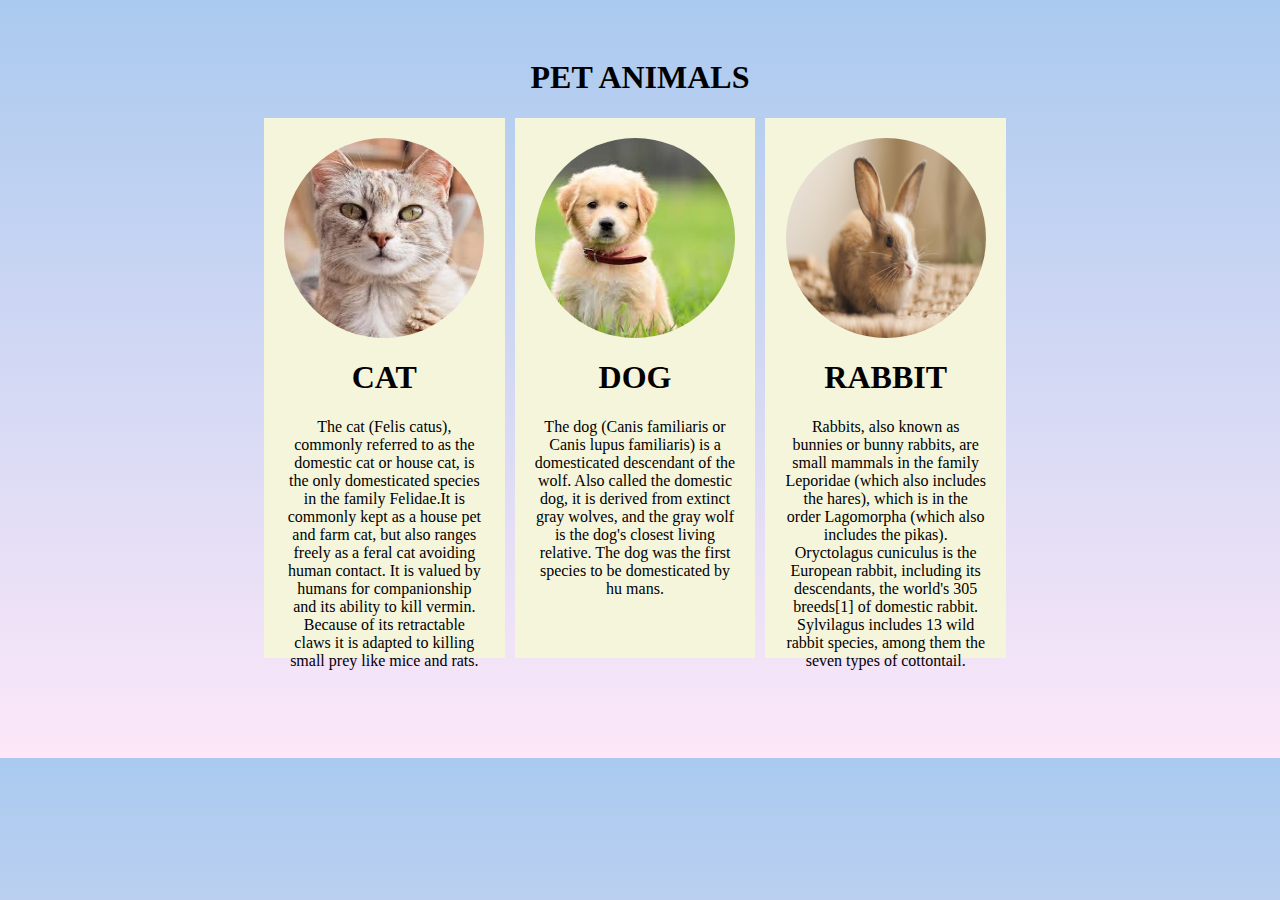
<file: index.html>
<!DOCTYPE html>
<html lang="en">

<head>
  <meta charset="UTF-8">
  <meta name="viewport" content="width=device-width, initial-scale=1.0">
  <title>sample </title>
  <link rel="stylesheet" href="style.css">
</head>
<body>
  <h1 id="h1">PET ANIMALS</h1>
  <div class="flex-container">
  <div class="box">
    <a href="https://en.wikipedia.org/wiki/Cat" target="_blank">
    <img src="./IMAGES/cat.jpeg" alt="cat" class="photos"></a>
    <h1>CAT</h1>
    <p>The cat (Felis catus), commonly referred to as the domestic cat or house cat, is the only domesticated species in the family Felidae.It is commonly kept as a house pet and farm cat, but also ranges freely as a feral cat avoiding human contact. It is valued by humans for companionship and its ability to kill vermin. Because of its retractable claws it is adapted to killing small prey like mice and rats.</p>
  </div>

  <div class="box">
    <a href="https://en.wikipedia.org/wiki/Dog" target="_blank">
    <img src="./IMAGES/pup.jpeg" alt="dog" class="photos"></a>
    <h1>DOG</h1>
    <p>The dog (Canis familiaris or Canis lupus familiaris) is a domesticated descendant of the wolf. Also called the domestic dog, it is derived from extinct gray wolves, and the gray wolf is the dog's closest living relative. The dog was the first species to be domesticated by hu
      mans.</p>
  </div>

  <div class="box">
    <a href="https://en.wikipedia.org/wiki/Rabbit" target="_blank">
    <img src="./IMAGES/rabbit.jpg" alt="rabbit" class="photos"></a>
    <h1>RABBIT</h1>
    <p>Rabbits, also known as bunnies or bunny rabbits, are small mammals in the family Leporidae (which also includes the hares), which is in the order Lagomorpha (which also includes the pikas). Oryctolagus cuniculus is the European rabbit, including its descendants, the world's 305 breeds[1] of domestic rabbit. Sylvilagus includes 13 wild rabbit species, among them the seven types of cottontail.</p>
  </div>
  </div>
  

</body>

</html>
</file>
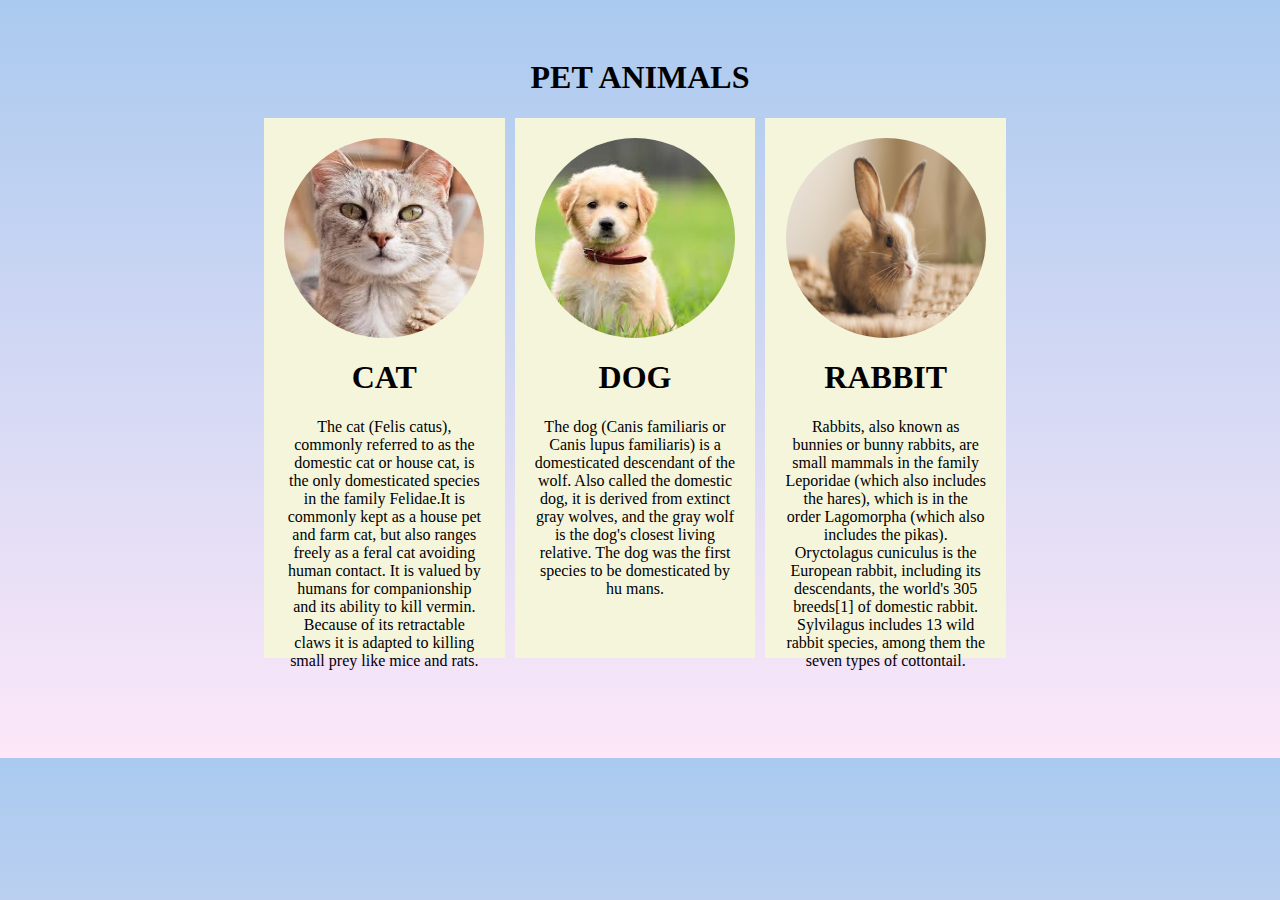
<file: training.html>
<!DOCTYPE html>
<html lang="en">

<head>
  <meta charset="UTF-8">
  <meta name="viewport" content="width=device-width, initial-scale=1.0">
  <title>sample </title>
  <link rel="stylesheet" href="style.css">
</head>
<body>
  <h1 id="h1">PET ANIMALS</h1>
  <div class="flex-container">
  <div class="box">
    <a href="https://en.wikipedia.org/wiki/Cat" target="_blank">
    <img src="./IMAGES/cat.jpeg" alt="cat" class="photos"></a>
    <h1>CAT</h1>
    <p>The cat (Felis catus), commonly referred to as the domestic cat or house cat, is the only domesticated species in the family Felidae.It is commonly kept as a house pet and farm cat, but also ranges freely as a feral cat avoiding human contact. It is valued by humans for companionship and its ability to kill vermin. Because of its retractable claws it is adapted to killing small prey like mice and rats.</p>
  </div>

  <div class="box">
    <a href="https://en.wikipedia.org/wiki/Dog" target="_blank">
    <img src="./IMAGES/pup.jpeg" alt="dog" class="photos"></a>
    <h1>DOG</h1>
    <p>The dog (Canis familiaris or Canis lupus familiaris) is a domesticated descendant of the wolf. Also called the domestic dog, it is derived from extinct gray wolves, and the gray wolf is the dog's closest living relative. The dog was the first species to be domesticated by hu
      mans.</p>
  </div>

  <div class="box">
    <a href="https://en.wikipedia.org/wiki/Rabbit" target="_blank">
    <img src="./IMAGES/rabbit.jpg" alt="rabbit" class="photos"></a>
    <h1>RABBIT</h1>
    <p>Rabbits, also known as bunnies or bunny rabbits, are small mammals in the family Leporidae (which also includes the hares), which is in the order Lagomorpha (which also includes the pikas). Oryctolagus cuniculus is the European rabbit, including its descendants, the world's 305 breeds[1] of domestic rabbit. Sylvilagus includes 13 wild rabbit species, among them the seven types of cottontail.</p>
  </div>
  </div>
  

</body>

</html>
</file>
<file: style.css>
body{
  display:block;
  background: linear-gradient( #AACAEF, #FDE7F9);
  padding-top: 30px;
  padding-right: 20%;
  padding-left: 20%;
}

.flex-container{
  display: flex;
  margin-bottom: 100px;
}

.box {
  background-color: beige;
  height: 500px;
  width: 400px;
  padding: 20px;
  margin-right: 10px;
}

.photos{
  display: block;
  margin: auto;
}

img {
  height: 200px;
  width: 200px;
  border-radius: 100px;
}

h1{
  text-align: center;
  color: rgb(3, 0, 0);
}

#h1{
  color: rgb(0, 0, 0);
}

p{
  text-align: center;
  color: rgb(0, 0, 0);
}
</file>
